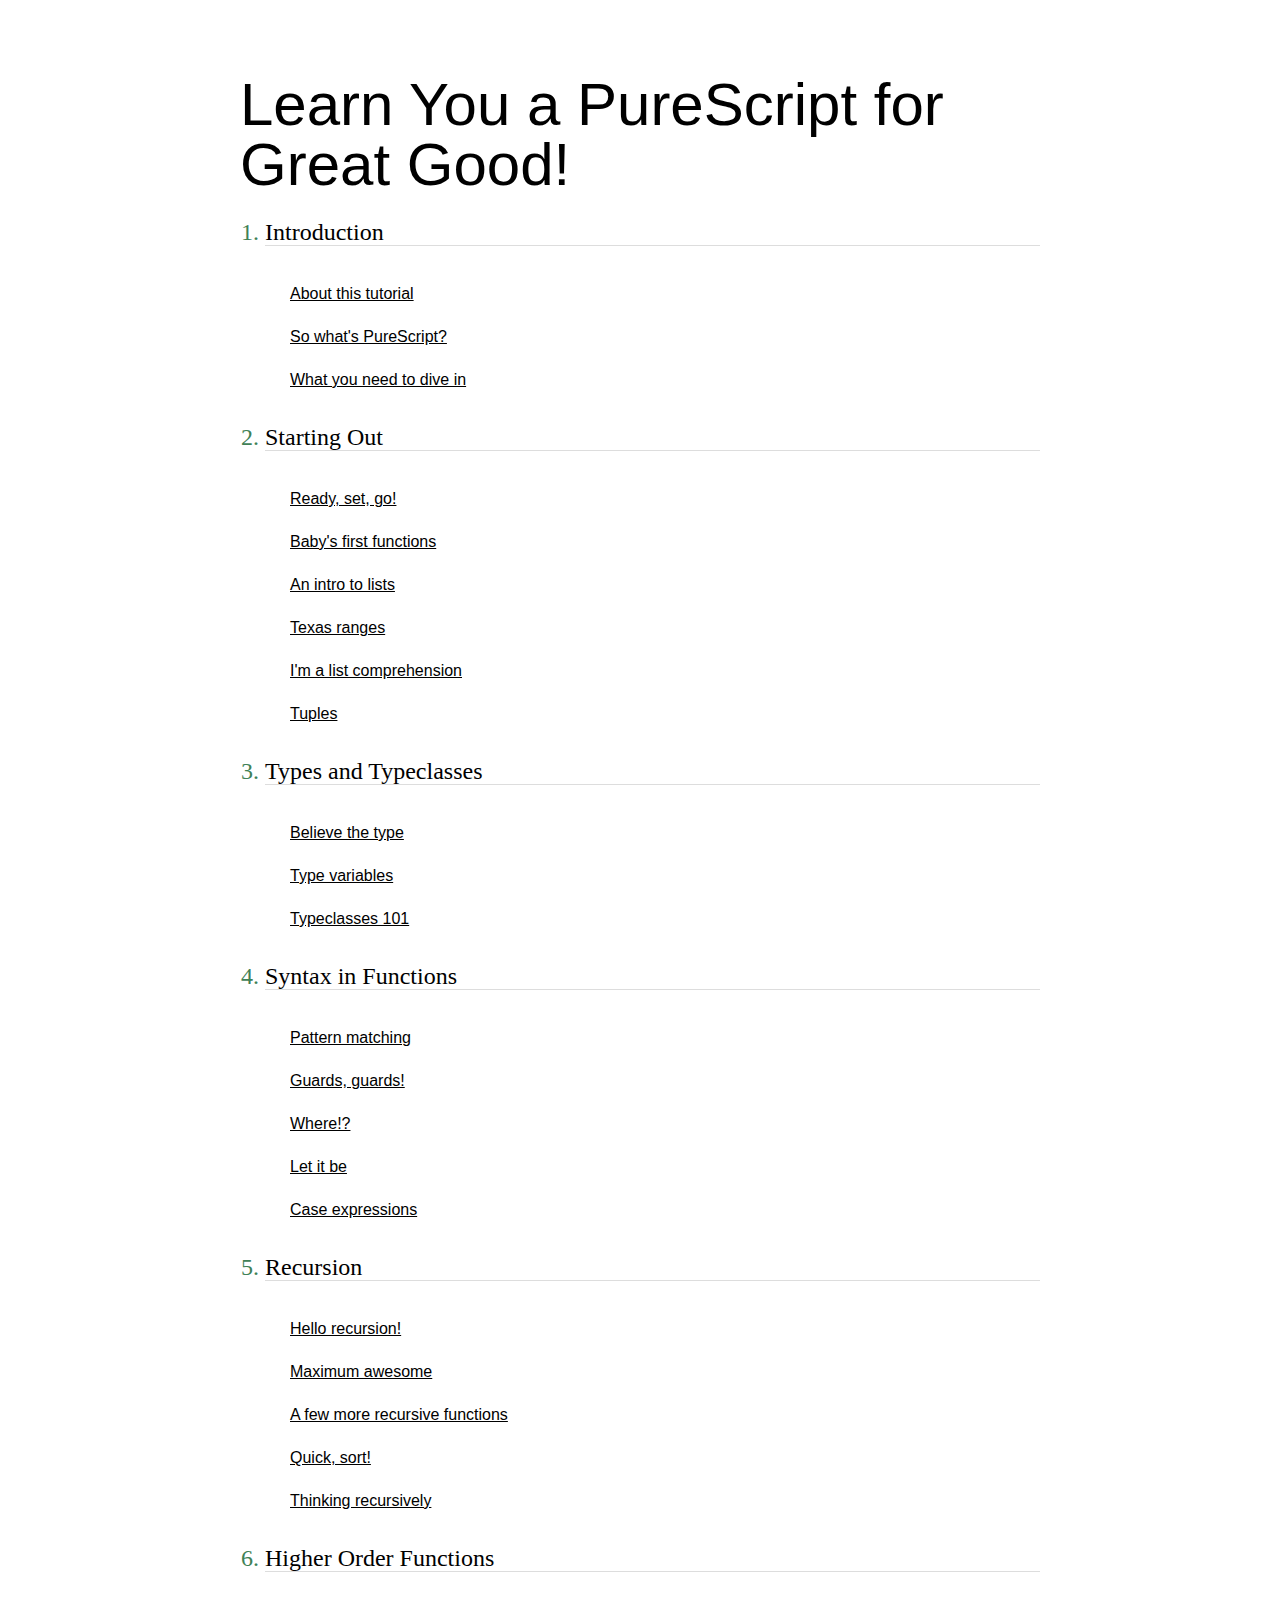
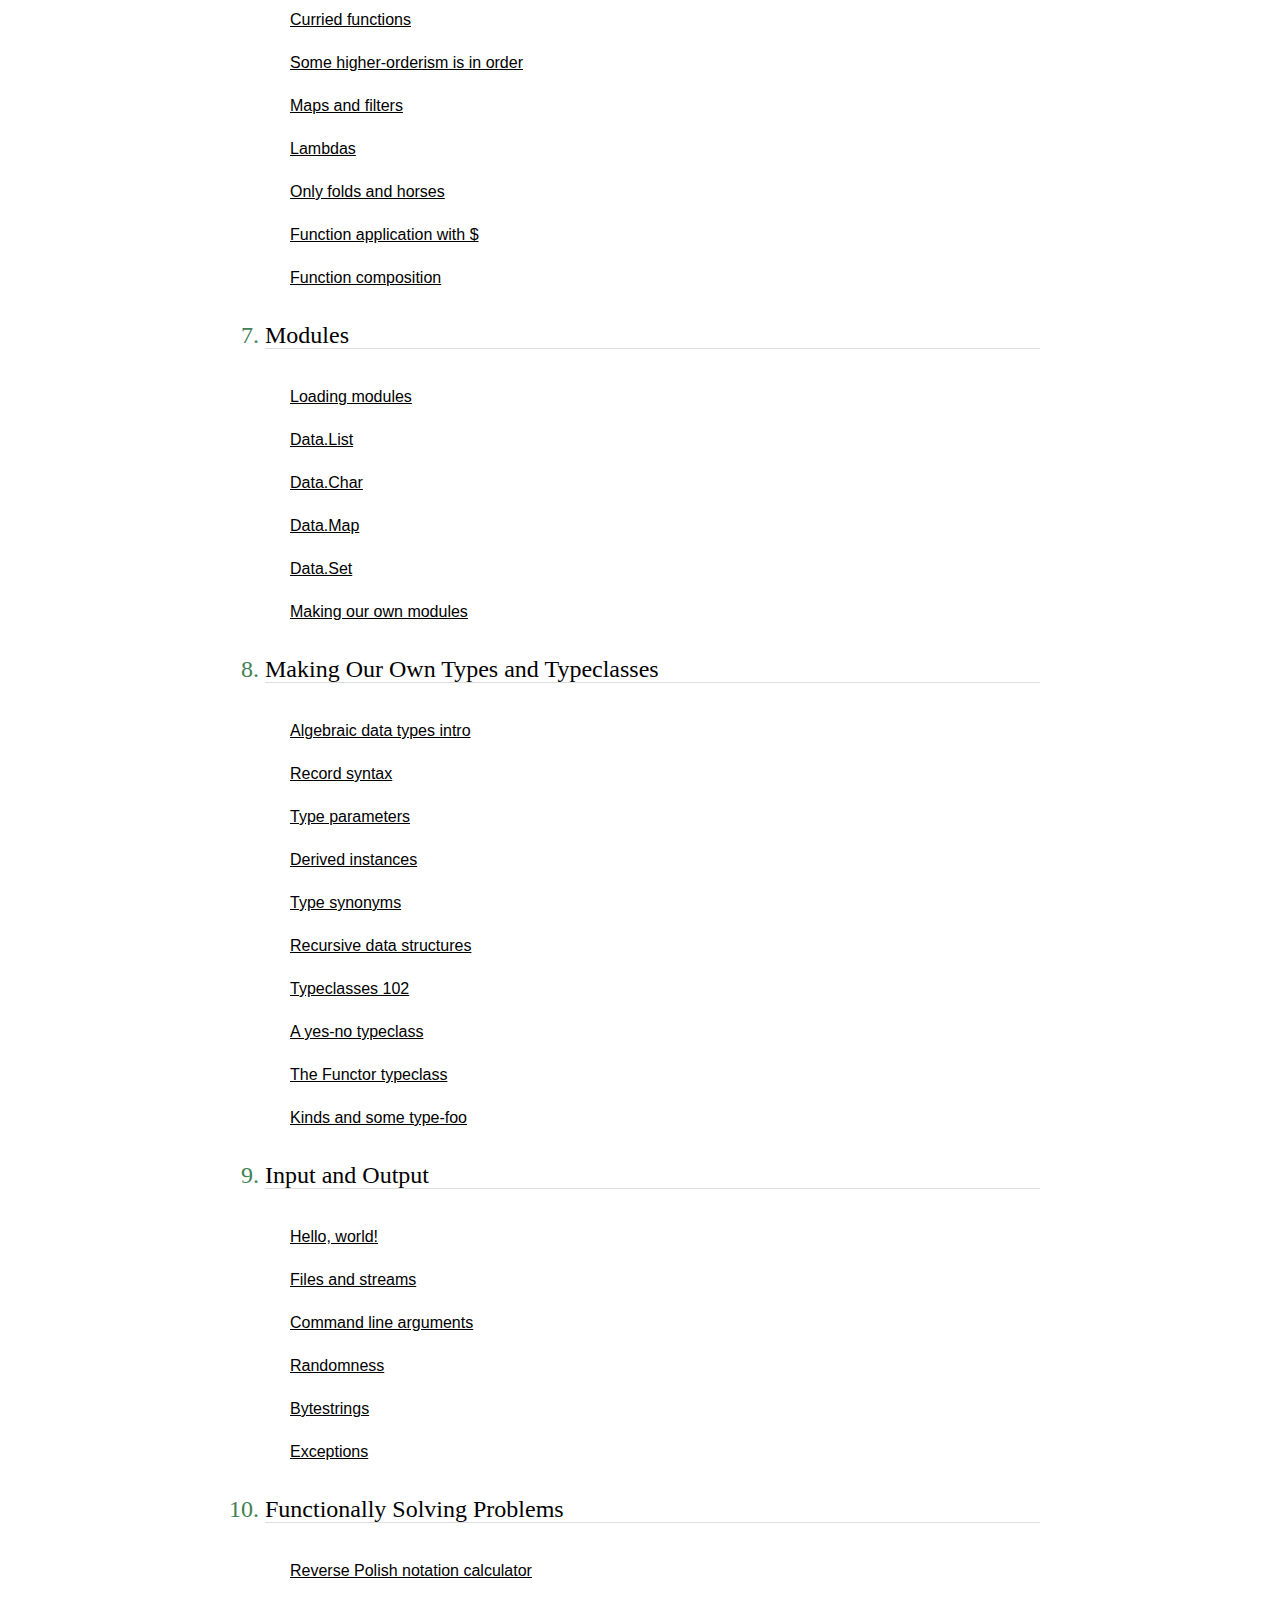
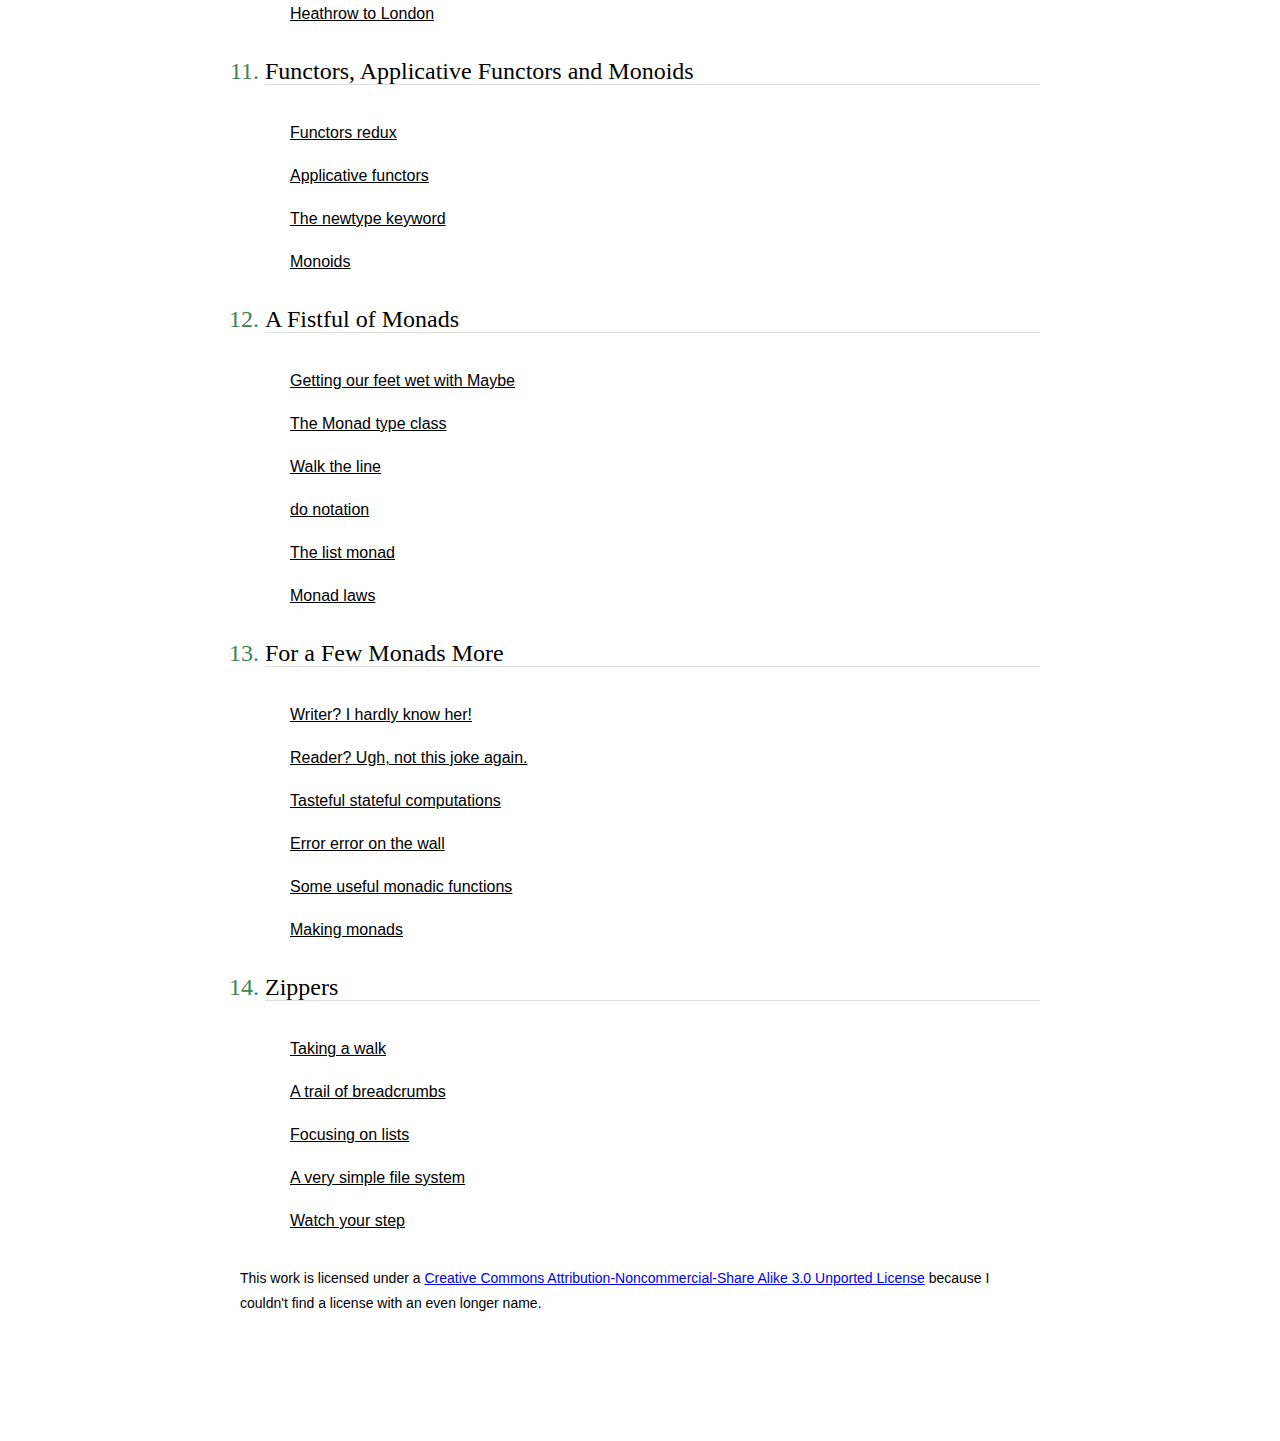
<file: index.html>
<!DOCTYPE html PUBLIC "-//W3C//DTD HTML 4.01//EN"
   "http://www.w3.org/TR/html4/strict.dtd">
<html>
<head>
<title>Chapters - Learn You a PureScript for Great Good!</title>
<meta http-equiv="Content-Type" content="text/html; charset=utf-8">
<style type="text/css">
	@import url('reset.css');
	@import url('style.css');
</style>
<link rel="shortcut icon" href="favicon.png" type="image/png">
<link type="text/css" rel="stylesheet" href="sh/Styles/SyntaxHighlighter.css">
<link href="rss.php" rel="alternate" type="application/rss+xml" title="Learn You a PureScript for Great Good! feed">
</head>
<body class="introcontent">
<div class="bgwrapper">
    <div id="content">
        <h1>Learn You a PureScript for Great Good!</h1>
<p>
    <ol class="chapters">
            <li>
            <a href="introduction">Introduction</a>
            <ul>
                                    <li><a href="introduction#about-this-tutorial">About this tutorial</a></li>  
                                    <li><a href="introduction#so-whats-purescript">So what's PureScript?</a></li>  
                                    <li><a href="introduction#what-you-need">What you need to dive in</a></li>  
                            </ul>
        </li>
            <li>
            <a href="starting-out">Starting Out</a>
            <ul>
                                    <li><a href="starting-out#ready-set-go">Ready, set, go!</a></li>  
                                    <li><a href="starting-out#babys-first-functions">Baby's first functions</a></li>  
                                    <li><a href="starting-out#an-intro-to-lists">An intro to lists</a></li>  
                                    <li><a href="starting-out#texas-ranges">Texas ranges</a></li>  
                                    <li><a href="starting-out#im-a-list-comprehension">I'm a list comprehension</a></li>  
                                    <li><a href="starting-out#tuples">Tuples</a></li>  
                            </ul>
        </li>
            <li>
            <a href="types-and-typeclasses">Types and Typeclasses</a>
            <ul>
                                    <li><a href="types-and-typeclasses#believe-the-type">Believe the type</a></li>  
                                    <li><a href="types-and-typeclasses#type-variables">Type variables</a></li>  
                                    <li><a href="types-and-typeclasses#typeclasses-101">Typeclasses 101</a></li>  
                            </ul>
        </li>
            <li>
            <a href="syntax-in-functions">Syntax in Functions</a>
            <ul>
                                    <li><a href="syntax-in-functions#pattern-matching">Pattern matching</a></li>  
                                    <li><a href="syntax-in-functions#guards-guards">Guards, guards!</a></li>  
                                    <li><a href="syntax-in-functions#where">Where!?</a></li>  
                                    <li><a href="syntax-in-functions#let-it-be">Let it be</a></li>  
                                    <li><a href="syntax-in-functions#case-expressions">Case expressions</a></li>  
                            </ul>
        </li>
            <li>
            <a href="recursion">Recursion</a>
            <ul>
                                    <li><a href="recursion#hello-recursion">Hello recursion!</a></li>  
                                    <li><a href="recursion#maximum-awesome">Maximum awesome</a></li>  
                                    <li><a href="recursion#a-few-more-recursive-functions">A few more recursive functions</a></li>  
                                    <li><a href="recursion#quick-sort">Quick, sort!</a></li>  
                                    <li><a href="recursion#thinking-recursively">Thinking recursively</a></li>  
                            </ul>
        </li>
            <li>
            <a href="higher-order-functions">Higher Order Functions</a>
            <ul>
                                    <li><a href="higher-order-functions#curried-functions">Curried functions</a></li>  
                                    <li><a href="higher-order-functions#higher-orderism">Some higher-orderism is in order</a></li>  
                                    <li><a href="higher-order-functions#maps-and-filters">Maps and filters</a></li>  
                                    <li><a href="higher-order-functions#lambdas">Lambdas</a></li>  
                                    <li><a href="higher-order-functions#folds">Only folds and horses</a></li>  
                                    <li><a href="higher-order-functions#function-application">Function application with $</a></li>  
                                    <li><a href="higher-order-functions#composition">Function composition</a></li>  
                            </ul>
        </li>
            <li>
            <a href="modules">Modules</a>
            <ul>
                                    <li><a href="modules#loading-modules">Loading modules</a></li>  
                                    <li><a href="modules#data-list">Data.List</a></li>  
                                    <li><a href="modules#data-char">Data.Char</a></li>  
                                    <li><a href="modules#data-map">Data.Map</a></li>  
                                    <li><a href="modules#data-set">Data.Set</a></li>  
                                    <li><a href="modules#making-our-own-modules">Making our own modules</a></li>  
                            </ul>
        </li>
            <li>
            <a href="making-our-own-types-and-typeclasses">Making Our Own Types and Typeclasses</a>
            <ul>
                                    <li><a href="making-our-own-types-and-typeclasses#algebraic-data-types">Algebraic data types intro</a></li>  
                                    <li><a href="making-our-own-types-and-typeclasses#record-syntax">Record syntax</a></li>  
                                    <li><a href="making-our-own-types-and-typeclasses#type-parameters">Type parameters</a></li>  
                                    <li><a href="making-our-own-types-and-typeclasses#derived-instances">Derived instances</a></li>  
                                    <li><a href="making-our-own-types-and-typeclasses#type-synonyms">Type synonyms</a></li>  
                                    <li><a href="making-our-own-types-and-typeclasses#recursive-data-structures">Recursive data structures</a></li>  
                                    <li><a href="making-our-own-types-and-typeclasses#typeclasses-102">Typeclasses 102</a></li>  
                                    <li><a href="making-our-own-types-and-typeclasses#a-yes-no-typeclass">A yes-no typeclass</a></li>  
                                    <li><a href="making-our-own-types-and-typeclasses#the-functor-typeclass">The Functor typeclass</a></li>  
                                    <li><a href="making-our-own-types-and-typeclasses#kinds-and-some-type-foo">Kinds and some type-foo</a></li>  
                            </ul>
        </li>
            <li>
            <a href="input-and-output">Input and Output</a>
            <ul>
                                    <li><a href="input-and-output#hello-world">Hello, world!</a></li>  
                                    <li><a href="input-and-output#files-and-streams">Files and streams</a></li>  
                                    <li><a href="input-and-output#command-line-arguments">Command line arguments</a></li>  
                                    <li><a href="input-and-output#randomness">Randomness</a></li>  
                                    <li><a href="input-and-output#bytestrings">Bytestrings</a></li>  
                                    <li><a href="input-and-output#exceptions">Exceptions</a></li>  
                            </ul>
        </li>
            <li>
            <a href="functionally-solving-problems">Functionally Solving Problems</a>
            <ul>
                                    <li><a href="functionally-solving-problems#reverse-polish-notation-calculator">Reverse Polish notation calculator</a></li>  
                                    <li><a href="functionally-solving-problems#heathrow-to-london">Heathrow to London</a></li>  
                            </ul>
        </li>
            <li>
            <a href="functors-applicative-functors-and-monoids">Functors, Applicative Functors and Monoids</a>
            <ul>
                                    <li><a href="functors-applicative-functors-and-monoids#functors-redux">Functors redux</a></li>  
                                    <li><a href="functors-applicative-functors-and-monoids#applicative-functors">Applicative functors</a></li>  
                                    <li><a href="functors-applicative-functors-and-monoids#the-newtype-keyword">The newtype keyword</a></li>  
                                    <li><a href="functors-applicative-functors-and-monoids#monoids">Monoids</a></li>  
                            </ul>
        </li>
            <li>
            <a href="a-fistful-of-monads">A Fistful of Monads</a>
            <ul>
                                    <li><a href="a-fistful-of-monads#getting-our-feet-wet-with-maybe">Getting our feet wet with Maybe</a></li>  
                                    <li><a href="a-fistful-of-monads#the-monad-type-class">The Monad type class</a></li>  
                                    <li><a href="a-fistful-of-monads#walk-the-line">Walk the line</a></li>  
                                    <li><a href="a-fistful-of-monads#do-notation">do notation</a></li>  
                                    <li><a href="a-fistful-of-monads#the-list-monad">The list monad</a></li>  
                                    <li><a href="a-fistful-of-monads#monad-laws">Monad laws</a></li>  
                            </ul>
        </li>
            <li>
            <a href="for-a-few-monads-more">For a Few Monads More</a>
            <ul>
                                    <li><a href="for-a-few-monads-more#writer">Writer? I hardly know her!</a></li>  
                                    <li><a href="for-a-few-monads-more#reader">Reader? Ugh, not this joke again.</a></li>  
                                    <li><a href="for-a-few-monads-more#state">Tasteful stateful computations</a></li>  
                                    <li><a href="for-a-few-monads-more#error">Error error on the wall</a></li>  
                                    <li><a href="for-a-few-monads-more#useful-monadic-functions">Some useful monadic functions</a></li>  
                                    <li><a href="for-a-few-monads-more#making-monads">Making monads</a></li>  
                            </ul>
        </li>
            <li>
            <a href="zippers">Zippers</a>
            <ul>
                                    <li><a href="zippers#taking-a-walk">Taking a walk</a></li>  
                                    <li><a href="zippers#a-trail-of-breadcrumbs">A trail of breadcrumbs</a></li>  
                                    <li><a href="zippers#focusing-on-lists">Focusing on lists</a></li>  
                                    <li><a href="zippers#a-very-simple-file-system">A very simple file system</a></li>  
                                    <li><a href="zippers#watch-your-step">Watch your step</a></li>  
                            </ul>
        </li>
        </ol>
    <p>
    This work is licensed under a <a rel="license" href="http://creativecommons.org/licenses/by-nc-sa/3.0/" rel="nofollow">Creative Commons Attribution-Noncommercial-Share Alike 3.0 Unported License</a> because I couldn't find a license with an even longer name. 
    </p>
        </div>
    <script type="text/javascript" src="sh/Scripts/shCore.js"></script>
    <script type="text/javascript" src="shBrushHaskell.js"></script>
    <script type="text/javascript" src="shBrushPlain.js"></script>
    <script type="text/javascript">
    dp.SyntaxHighlighter.ClipboardSwf = '/sh/Scripts/clipboard.swf';
    dp.SyntaxHighlighter.HighlightAll('code', false, false, false, 1, false);
    </script>
</div>
</body>
</html>
</file>
<file: sh/Styles/SyntaxHighlighter.css>
.dp-highlighter
{
	font-family: "Consolas", monospace;
	font-size: 14px;
	background-color: black;
	width: 99%;
	overflow: auto;
	margin: 0px 0 25px 0 !important;
	padding: 10px; /* adds a little border on top when controls are hidden */
}

/* clear styles */
.dp-highlighter ol,
.dp-highlighter ol li,
.dp-highlighter ol li span 
{
	margin: 0;
	padding: 0;
	border: none;
}

.dp-highlighter a,
.dp-highlighter a:hover
{
	background: none;
	border: none;
	padding: 0;
	margin: 0;
}

.dp-highlighter .bar
{
	padding-left: 45px;
}

.dp-highlighter.collapsed .bar,
.dp-highlighter.nogutter .bar
{
	padding-left: 0px;
}

.dp-highlighter ol
{
	list-style: decimal; /* for ie */
	background-color: inherit;
	margin: 0px 0px 1px 45px !important; /* 1px bottom margin seems to fix occasional Firefox scrolling */
	padding: 0px;
	color: #5C5C5C;
}

.dp-highlighter.nogutter ol,
.dp-highlighter.nogutter ol li
{
	list-style: none !important;
	margin-left: 0px !important;
}

.dp-highlighter ol li,
.dp-highlighter .columns div
{
	list-style: decimal-leading-zero; /* better look for others, override cascade from OL */
	list-style-position: outside !important;
	border-left: 3px solid #6CE26C;
	background-color: inherit;
	color: #5C5C5C;
	padding: 0 3px 0  !important;
	margin: 0 !important;
	line-height: 18px;
}

.dp-highlighter.nogutter ol li,
.dp-highlighter.nogutter .columns div
{
	border: 0;
}

.dp-highlighter .columns
{
	background-color: #F8F8F8;
	color: gray;
	overflow: hidden;
	width: 100%;
}

.dp-highlighter .columns div
{
	padding-bottom: 5px;
}

.dp-highlighter ol li.alt
{
	background-color: inherit;
	color: inherit;
}

.dp-highlighter ol li span
{
	color: white;
	background-color: inherit;
}

/* Adjust some properties when collapsed */

.dp-highlighter.collapsed ol
{
	margin: 0px;
}

.dp-highlighter.collapsed ol li
{
	display: none;
}

/* Additional modifications when in print-view */

.dp-highlighter.printing
{
	border: none;
}

.dp-highlighter.printing .tools
{
	display: none !important;
}

.dp-highlighter.printing li
{
	display: list-item !important;
}

/* Styles for the tools */

.dp-highlighter .tools
{
	padding: 3px 8px 3px 10px;
	font: 9px Verdana, Geneva, Arial, Helvetica, sans-serif;
	color: silver;
	background-color: #f8f8f8;
	padding-bottom: 10px;
	border-left: 3px solid #6CE26C;
}

.dp-highlighter.nogutter .tools
{
	border-left: 0;
}

.dp-highlighter.collapsed .tools
{
	border-bottom: 0;
}

.dp-highlighter .tools a
{
	font-size: 9px;
	color: #a0a0a0;
	background-color: inherit;
	text-decoration: none;
	margin-right: 10px;
}

.dp-highlighter .tools a:hover
{
	color: red;
	background-color: inherit;
	text-decoration: underline;
}

/* About dialog styles */

.dp-about { background-color: #fff; color: #333; margin: 0px; padding: 0px; }
.dp-about table { width: 100%; height: 100%; font-size: 11px; font-family: Tahoma, Verdana, Arial, sans-serif !important; }
.dp-about td { padding: 10px; vertical-align: top; }
.dp-about .copy { border-bottom: 1px solid #ACA899; height: 95%; }
.dp-about .title { color: red; background-color: inherit; font-weight: bold; }
.dp-about .para { margin: 0 0 4px 0; }
.dp-about .footer { background-color: #ECEADB; color: #333; border-top: 1px solid #fff; text-align: right; }
.dp-about .close { font-size: 11px; font-family: Tahoma, Verdana, Arial, sans-serif !important; background-color: #ECEADB; color: #333; width: 60px; height: 22px; }

/* Language specific styles */

.dp-highlighter .comment, .dp-highlighter .comments { color: #666; background-color: inherit; }
.dp-highlighter .string { color: #ffff99; background-color: inherit; }
.dp-highlighter .keyword { color: #8ac6f2; font-weight: bold; background-color: inherit; }
.dp-highlighter .keyword2 { color: #95e454; font-weight: bold; background-color: inherit; }
.dp-highlighter .preprocessor { color: gray; background-color: inherit; }
.dp-highlighter .numbers {color:#e5786d }
.dp-highlighter .char {color:#e5786d }
.dp-highlighter .markspecial {color:#8ac6f2 }
.dp-highlighter .ghci {color:#aaa }
</file>
